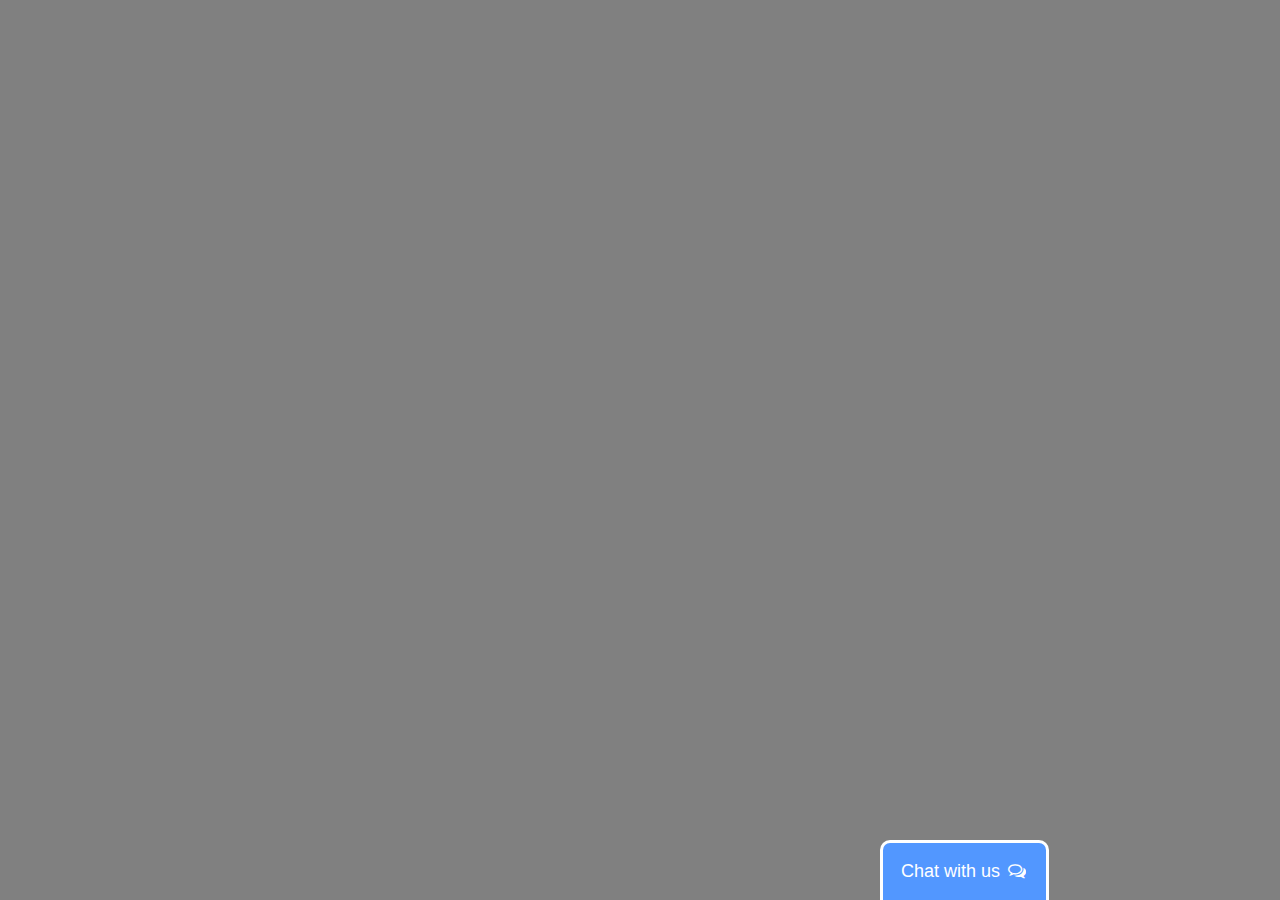
<file: homepage.html>
<!DOCTYPE html>
<html>

<head>
    <link rel="stylesheet" href="css/style.css">
     <link rel="stylesheet" href="https://cdnjs.cloudflare.com/ajax/libs/font-awesome/4.7.0/css/font-awesome.min.css">
    <title>FGF</title>

</head>

<body>
    <div class="chat-bar-collapse">
        <button id="chat-button" type="button" class="collapsible">Chat with us
            <i id="chat-icon" style="color: #fff;" class="fa fa-fw fa-comments-o"></i>
        </button>




        <div class="content">

            <div class="full-chat-block">

                <div class="outer-block">

                    <div class="chat-container">

                        <div class="chat-box">
                            <h5 id="chat-timestamp"></h5>
                            <p id="botStarterMessage" class="botText"><span>Loading...</span></p>
                        </div>

                        <div class="chat-bar-input-container">  
                            <div id="userInput">
                                <input id="textInput" class="input-box" type="text" name="msg"
                                    placeholder="Tap 'Enter' to send a message">
                                <p></p>
                            </div>

                            <div class="chat-bar-icons">
                                <i id="chat-icon" style="color: crimson;" class="fa fa-fw fa-heart"
                                    onclick="heartButton()"></i>
                                <i id="chat-icon" style="color: #333;" class="fa fa-fw fa-send"
                                    onclick="sendButton()"></i>
                            </div>
                        </div>

                        <div id="chat-bar-bottom">
                            <p></p>
                        </div>
                    </div>

                </div>

            </div>

            <div class="response"></div>

        </div>
    </div>


</body>

<script src="https://ajax.googleapis.com/ajax/libs/jquery/3.4.1/jquery.min.js"></script>
<script src="scripts/chat.js"></script>
<script src="scripts/responses.js"></script>

</html>
</file>
<file: css/style.css>
.chat-bar-collapse{
    position: fixed;
    right: 50px;
    bottom: 0px;

}
.collapsible{
    background-color: rgb(82, 151, 255);
    color: white;
    cursor: pointer;
    padding: 18px;
    text-align: left;
    outline: none;
    font-size: 18px;
    border-radius: 10px 10px 0px 0px;
    border: 3px solid white;
    border-bottom: none;
}


.content{
    max-height: 0;
    overflow: hidden;
    transition: max-height 0.2s ease-out;
    background-color: #f1f1f1;

}

html{
    background-color: grey;
}

.full-chat-block{
    width: 350px;
    background: white;
    text-align: center;
    overflow: auto;
    scrollbar-width: none;
    height: max-content;
    transition: max-height 0.2s ease-out;
}

.outer-block{
    min-height: 500px;
    bottom: 0%;
    position: relative;
}

.chat-container {
    max-height: 500px;
    width: 100%;
    position: absolute;
    bottom: 0;
    left: 0;
    scroll-behavior: smooth;
    hyphens: auto;
}

.chat-bar-input-container {
    display: flex;
    float: left;
    box-sizing: border-box;
    justify-content: space-between;
    width: 100%;
    align-items: center;
    background-color: rgb(235, 235, 235);
    border-radius: 10px 10px 0px 0px;
    padding: 10px 0px 10px 10px;
}

.chat-bar-icons {
    display: flex;
    justify-content: space-evenly;
    box-sizing: border-box;
    width: 25%;
    float: right;
    font-size: 20px;
}

#chat-icon:hover {
    opacity: .7;
}

#userInput {
    width: 75%;
}

.input-box {
    float: left;
    border: none;
    box-sizing: border-box;
    width: 100%;
    border-radius: 10px;
    padding: 10px;
    font-size: 16px;
    color: #000;
    background-color: white;
    outline: none
}

.userText {
    color: white;
    font-family: Helvetica;
    font-size: 16px;
    font-weight: normal;
    text-align: right;
    clear: both;
}

.userText span {
    line-height: 1.5em;
    display: inline-block;
    background: #5ca6fa;
    padding: 10px;
    border-radius: 8px;
    border-bottom-right-radius: 2px;
    max-width: 80%;
    margin-right: 10px;
    animation: floatup .5s forwards
}


.botText {
    color: #000;
    font-family: Helvetica;
    font-weight: normal;
    font-size: 16px;
    text-align: left;
}

.botText span {
    line-height: 1.5em;
    display: inline-block;
    background: #e0e0e0;
    padding: 10px;
    border-radius: 8px;
    border-bottom-left-radius: 2px;
    max-width: 80%;
    margin-left: 10px;
    animation: floatup .5s forwards
}


@keyframes floatup {
    from {
        transform: translateY(14px);
        opacity: .0;
    }
    to {
        transform: translateY(0px);
        opacity: 1;
    }
}

@media screen and (max-width:600px) {
    .full-chat-block {
        width: 100%;
        border-radius: 0px;
    }
    .chat-bar-collapsible {
        position: fixed;
        bottom: 0;
        right: 0;
        width: 100%;
    }
    .collapsible {
        width: 100%;
        border: 0px;
        border-top: 3px solid white;
        border-radius: 0px;
    }
}
</file>
